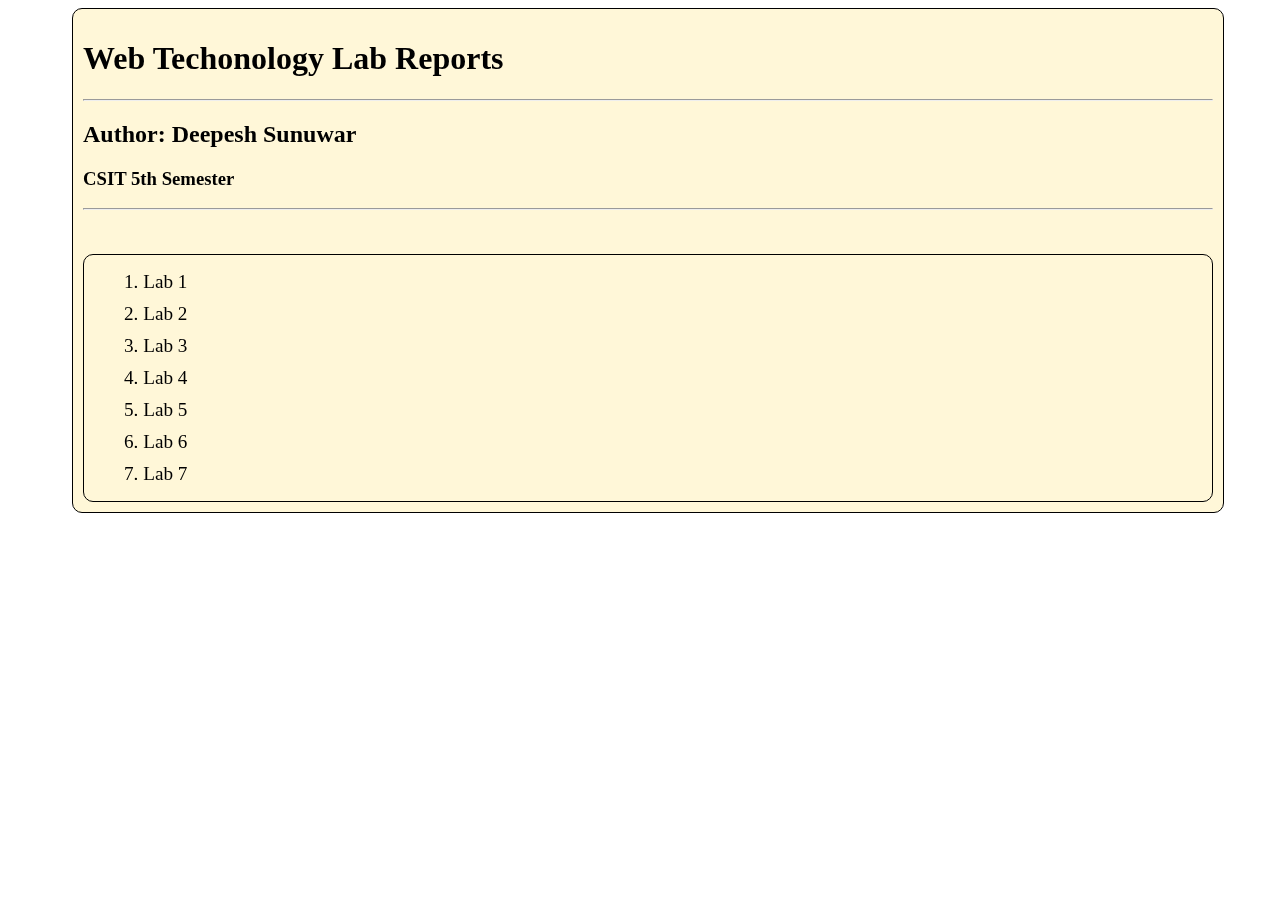
<file: index.html>
<!DOCTYPE html>
<html lang="en">
  <head>
    <meta charset="UTF-8" />
    <meta name="viewport" content="width=device-width, initial-scale=1.0" />
    <title>Web Techonology Lab Reports - Deepesh</title>
    <link rel="stylesheet" href="./style.css" />
  </head>
  <body>
    <div class="main">
      <h1>Web Techonology Lab Reports</h1>
      <hr />
      <div>
        <h2>Author: Deepesh Sunuwar</h2>
        <h3>CSIT 5th Semester</h3>
      </div>
      <hr />
      <br /><br />
      <div class="link1">
        <ul>
          <li><a href="./LAB 1/lab1_deepesh.html">1. Lab 1</a></li>
          <li><a href="./LAB 2/lab2_deepesh.html">2. Lab 2</a></li>
          <li><a href="./LAB 3/AdvanceHTML_deepesh.html">3. Lab 3</a></li>
          <li><a href="./LAB 4/lab4_deepesh.html">4. Lab 4</a></li>
          <li><a href="./LAB 5/lab5_deepesh.html">5. Lab 5</a></li>
          <li><a href="./LAB 5/bootstrap.html">6. Lab 6</a></li>
          <li><a href="./LAB 7/lab7.html">7. Lab 7</a></li>
        </ul>
      </div>
    </div>
  </body>
</html>
</file>
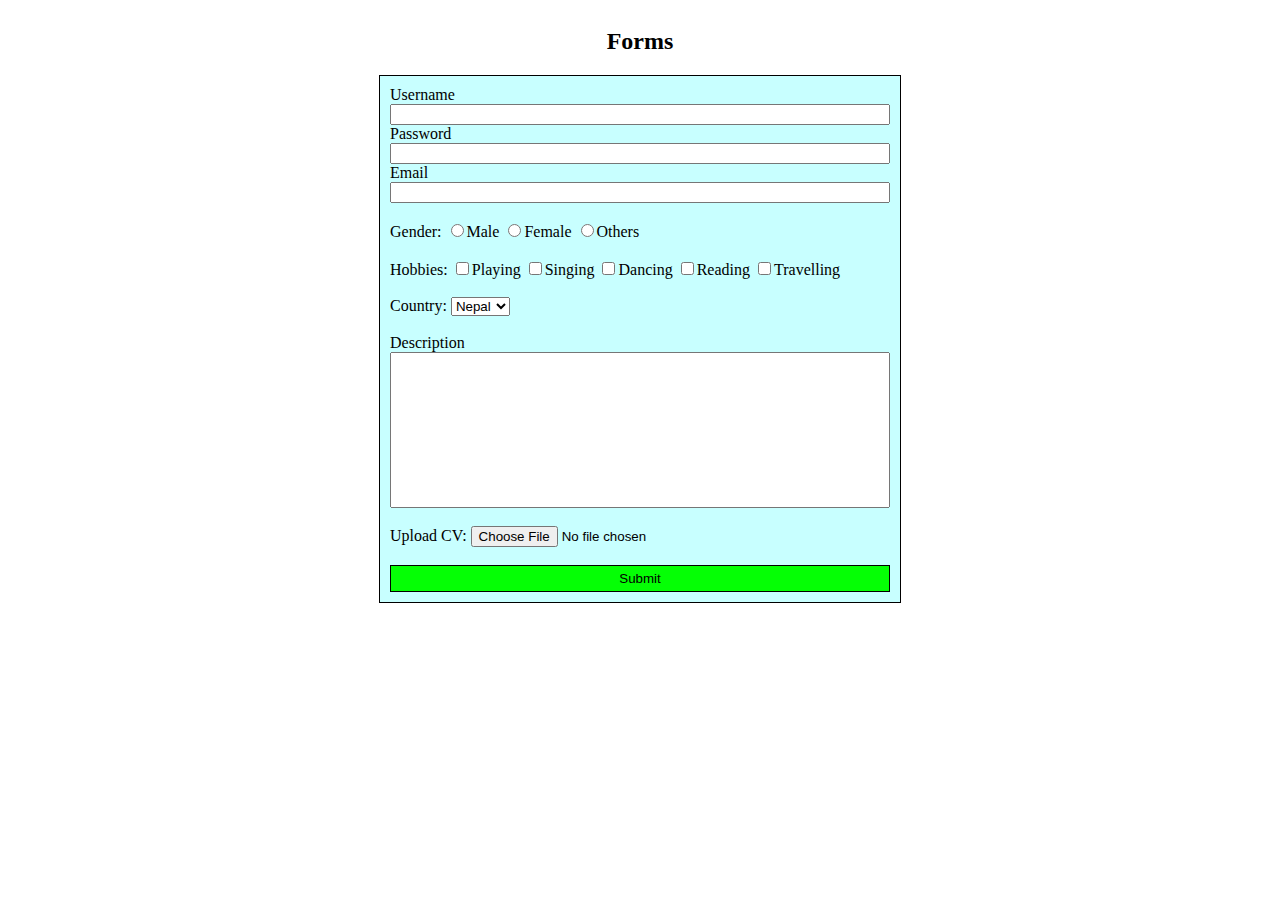
<file: LAB 2/lab2_deepesh.html>
<!DOCTYPE html>
<html lang="en">
  <head>
    <meta charset="UTF-8" />
    <meta name="viewport" content="width=device-width, initial-scale=1.0" />
    <title>Form elements</title>
  </head>
  <body>
    <div style="display: flex; align-items: center; flex-direction: column">
      <h2>Forms</h2>
      <form
        action="#"
        onsubmit="submitForm(event)"
        style="
          display: flex;
          flex-direction: column;
          border: 1px solid black;
          background-color: rgba(93, 255, 255, 0.336);
          padding: 10px;
          width: 500px;
        "
        id="UserForm"
      >
        <label for="username">Username</label>
        <input type="text" id="username" name="username" />
        <label for="password">Password</label>
        <input type="password" name="password" id="password" />
        <label for="email">Email</label>
        <input type="email" name="email" id="email" />
        <br />
        <!-- Radiobuttons -->
        <div>
          <label for="gender">Gender:</label>
          <input type="radio" name="gender" id="male" />Male
          <input type="radio" name="gender" id="female" />Female
          <input type="radio" name="gender" id="other" />Others
        </div>
        <br />
        <div>
          <!-- Checkboxes -->
          <label for="checkbox">Hobbies: </label>
          <input type="checkbox" name="hobbies" id="playing" />Playing
          <input type="checkbox" name="hobbies" id="singing" />Singing
          <input type="checkbox" name="hobbies" id="dancing" />Dancing
          <input type="checkbox" name="hobbies" id="reading" />Reading
          <input type="checkbox" name="hobbies" id="travelling" />Travelling
        </div>
        <br />
        <div>
          <!-- Select in html -->
          <label for="country">Country:</label>
          <select name="country" id="country">
            <option value="nepal">Nepal</option>
            <option value="india">India</option>
            <option value="china">China</option>
            <option value="japan">Japan</option>
          </select>
        </div>
        <br />

        <!-- text area -->
        <label for="description">Description</label>
        <textarea
          style="resize: none"
          rows="10"
          cols="23"
          name="description"
          id="description"
        ></textarea>

        <br />
        <div>
          <label for="fileupload">Upload CV:</label>
          <input type="file" name="fileupload" id="fileupload" />
        </div>
        <br />
        <input
          style="
            background-color: rgb(5, 255, 5);
            border: 1px solid black;
            padding: 5px;
          "
          type="submit"
          value="Submit"
        />
      </form>
    </div>
  </body>
  <script>
    function submitForm(event) {
            event.preventDefault();
            const formData = new FormData(document.getElementById('UserForm'));
            const entries = Array.from(formData.entries());
            alert('Form Submitted Successfully!\n' + entries.map(([key, value]) => `${key}: ${value}`).join('\n'));
        }
  </script>
</html>
</file>
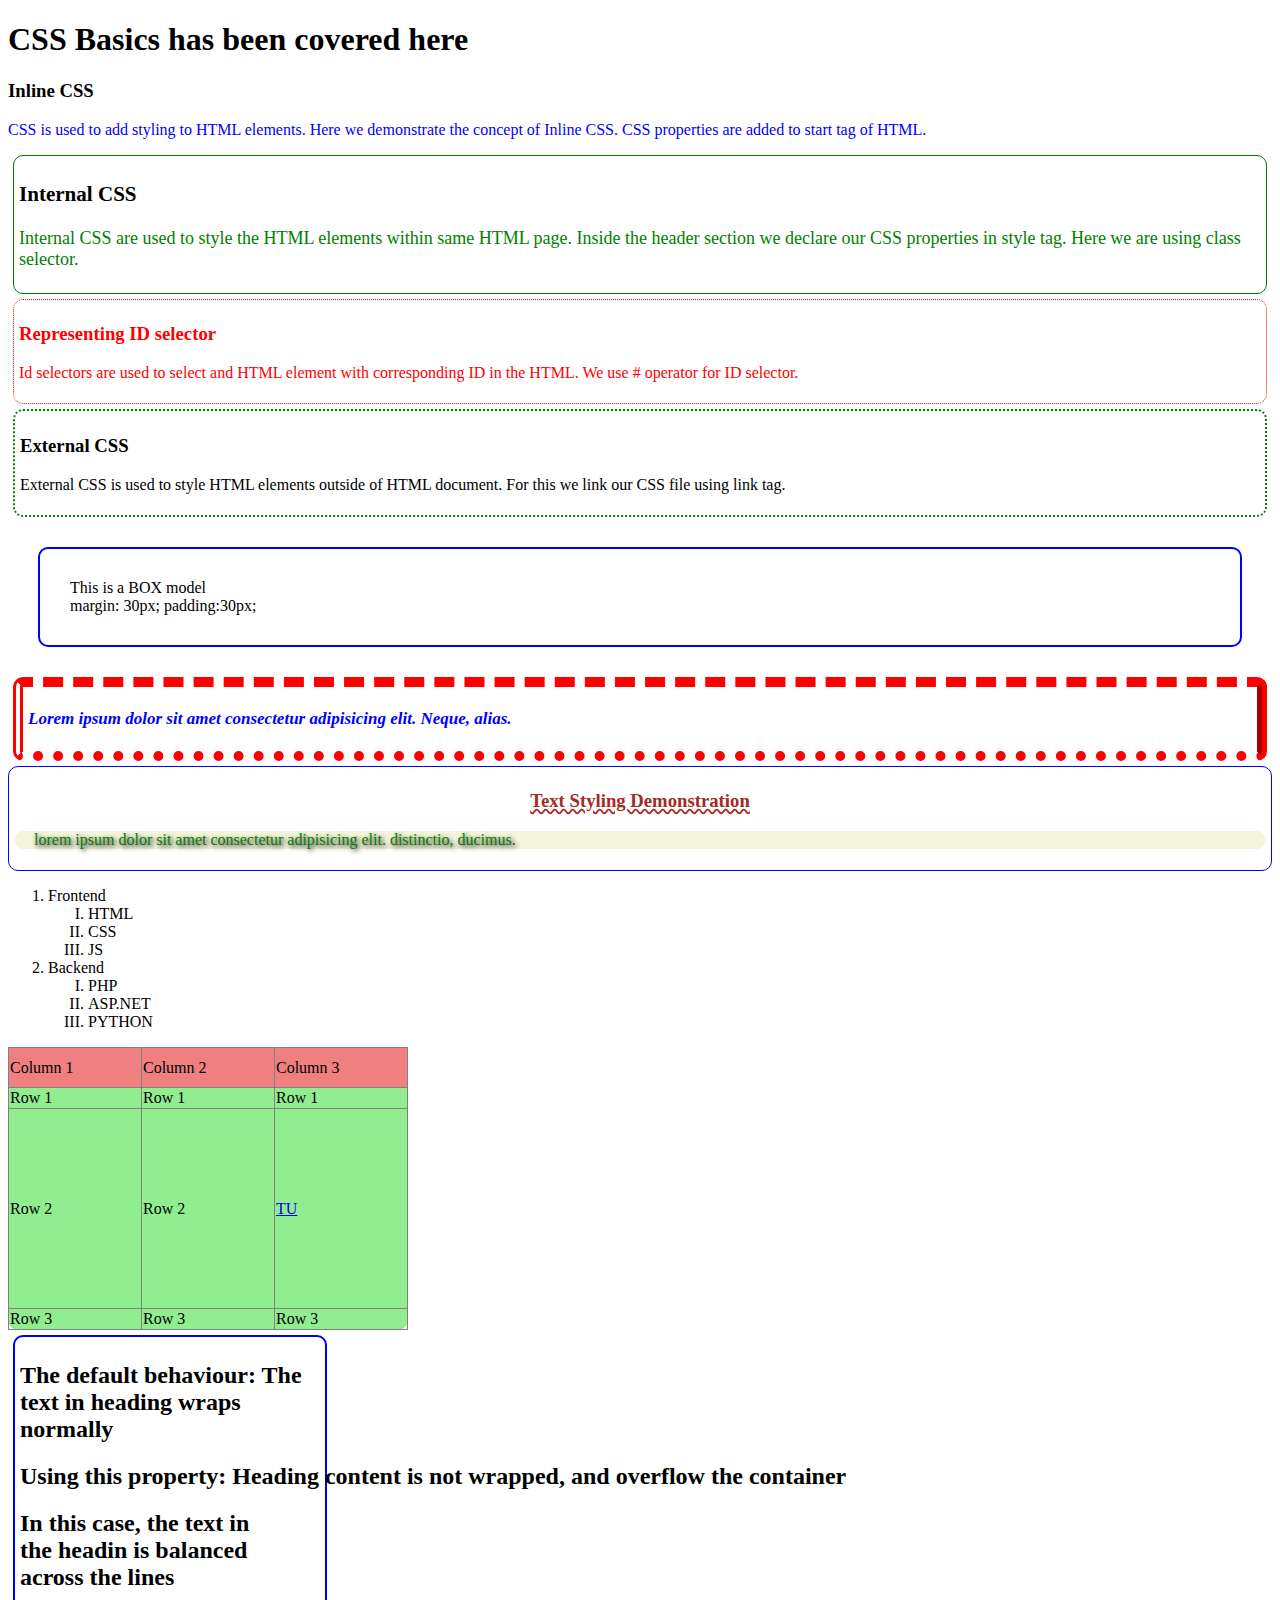
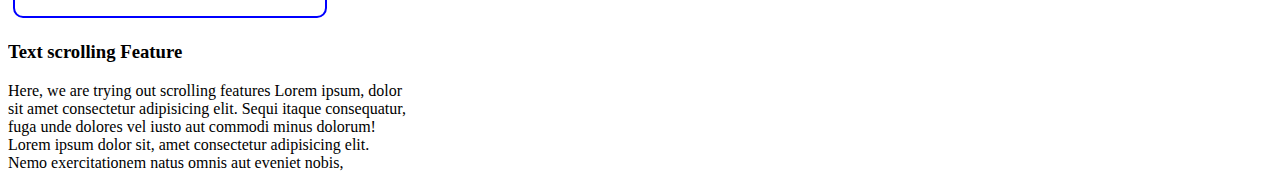
<file: LAB 4/lab4_deepesh.html>
<!DOCTYPE html>
<html lang="en">
  <head>
    <meta charset="UTF-8" />
    <meta name="viewport" content="width=device-width, initial-scale=1.0" />
    <title>CSS Basics</title>
    <link rel="stylesheet" href="./style.css" />

    <!-- internal CSS -->
    <style>
      /* universal selector */
      * {
        border-radius: 10px;
      }
      .internal-css {
        font-size: 18px;
        border: 1px solid green;
        margin: 5px;
        padding: 5px;
      }
      .internal-css p {
        color: green;
      }
      #id-selector {
        border-width: 1px;
        color: red;
        border-style: dotted;
        padding: 5px;
        margin: 5px;
      }
    </style>
  </head>
  <body>
    <h1>CSS Basics has been covered here</h1>

    <!-- inserting CSS -->
    <!-- 1. Inline -->
    <h3>Inline CSS</h3>
    <p style="font-size: 16px; color: blue">
      CSS is used to add styling to HTML elements. Here we demonstrate the
      concept of Inline CSS. CSS properties are added to start tag of HTML.
    </p>

    <!-- 2. Internal CSS -->
    <div class="internal-css">
      <h3>Internal CSS</h3>
      <p>
        Internal CSS are used to style the HTML elements within same HTML page.
        Inside the header section we declare our CSS properties in style tag.
        Here we are using class selector.
      </p>
    </div>
    <div id="id-selector">
      <h3>Representing ID selector</h3>
      <p>
        Id selectors are used to select and HTML element with corresponding ID
        in the HTML. We use # operator for ID selector.
      </p>
    </div>

    <!-- 3. External CSS -->
    <div class="external-css">
      <h3>External CSS</h3>
      <p>
        External CSS is used to style HTML elements outside of HTML document.
        For this we link our CSS file using link tag.
      </p>
    </div>

    <!-- CSS Box model -->
    <div class="css-box">
      This is a BOX model
      <br />
      margin: 30px; padding:30px;
    </div>

    <!-- font properties -->
    <div class="fonts">
      <p>
        Lorem ipsum dolor sit amet consectetur adipisicing elit. Neque, alias.
      </p>
    </div>

    <!-- text properties -->
    <div id="text">
      <h3>Text Styling Demonstration</h3>
      <p>
        Lorem ipsum dolor sit amet consectetur adipisicing elit. Distinctio,
        ducimus.
      </p>
    </div>

    <!-- list -->
    <ol class="list">
      <li>
        Frontend
        <ul class="sub-list">
          <li>HTML</li>
          <li>CSS</li>
          <li>JS</li>
        </ul>
      </li>
      <li>
        Backend
        <ul class="sub-list">
          <li>PHP</li>
          <li>ASP.NET</li>
          <li>PYTHON</li>
        </ul>
      </li>
    </ol>

    <table border="1px">
      <thead>
        <tr style="height: 40px; background-color: lightcoral">
          <td>Column 1</td>
          <td>Column 2</td>
          <td>Column 3</td>
        </tr>
      </thead>
      <tbody>
        <tr>
          <td>Row 1</td>
          <td>Row 1</td>
          <td>Row 1</td>
        </tr>
        <tr style="height: 200px">
          <td>Row 2</td>
          <td>Row 2</td>
          <td><a href="https://www.tu.edu.np">TU</a></td>
        </tr>
        <tr>
          <td>Row 3</td>
          <td>Row 3</td>
          <td>Row 3</td>
        </tr>
      </tbody>
    </table>

    <div class="container">
      <!-- text wrap -->
      <h2 class="wrap" contenteditable="true">
        The default behaviour: The text in heading wraps normally
      </h2>
      <h2 class="nowrap">
        Using this property: Heading content is not wrapped, and overflow the
        container
      </h2>
      <h2 class="balanced">
        In this case, the text in the headin is balanced across the lines
      </h2>
    </div>

    <!-- scrolling -->
    <div class="scrolling">
      <h3>Text scrolling Feature</h3>
      <p>
        Here, we are trying out scrolling features Lorem ipsum, dolor sit amet
        consectetur adipisicing elit. Sequi itaque consequatur, fuga unde
        dolores vel iusto aut commodi minus dolorum! Lorem ipsum dolor sit, amet
        consectetur adipisicing elit. Nemo exercitationem natus omnis aut
        eveniet nobis, repellendus obcaecati! Ipsam eveniet facilis, ullam
        corporis itaque quaerat. Cupiditate voluptate quidem temporibus.
        Reprehenderit expedita commodi ex dolore excepturi est, soluta qui
        minima aliquid quam?
      </p>
    </div>
  </body>
</html>
</file>
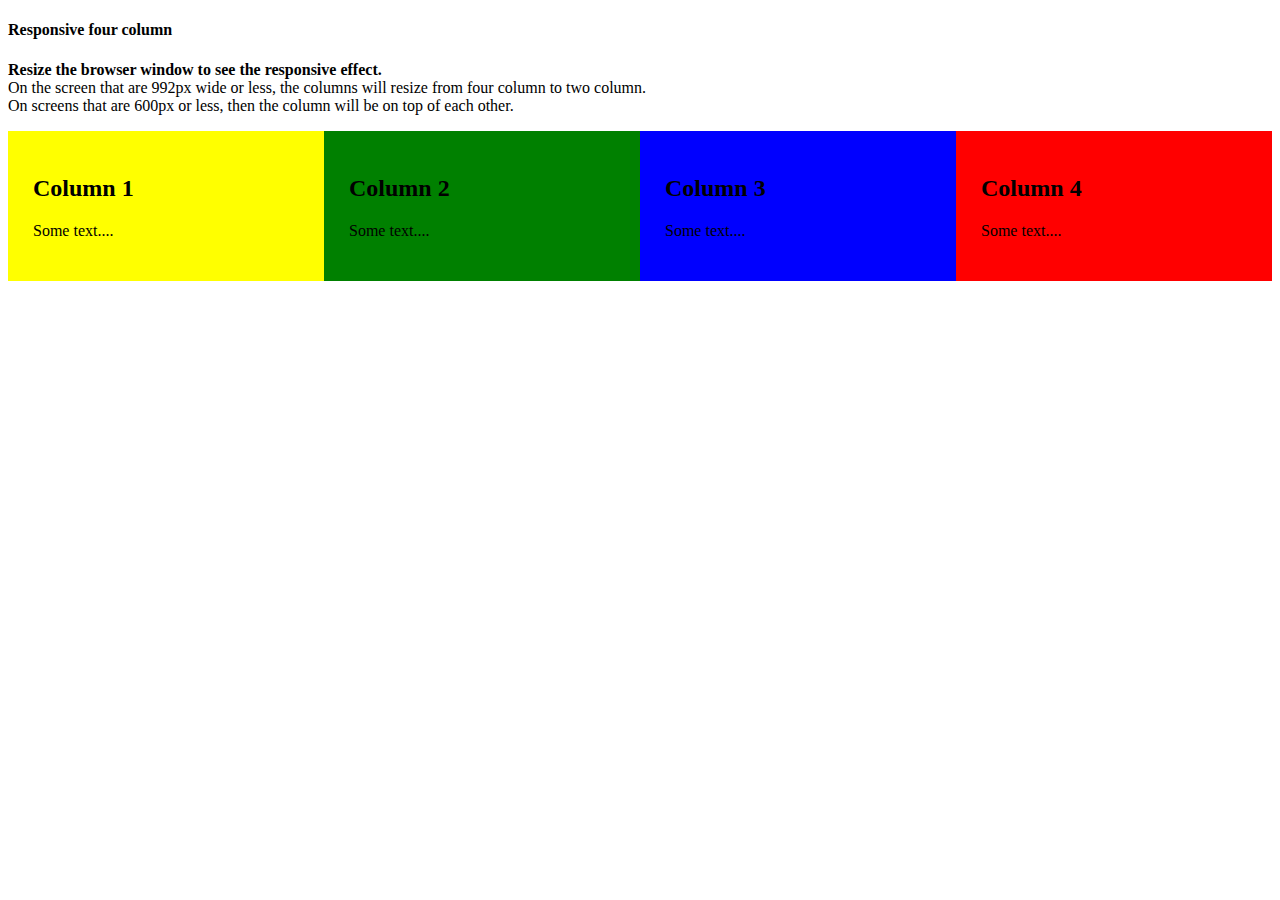
<file: LAB 5/mediaquery.html>
<!DOCTYPE html>
<html lang="en">
  <head>
    <meta charset="UTF-8" />
    <meta name="viewport" content="width=device-width, initial-scale=1.0" />
    <title>Media Query</title>
    <style>
      * {
        box-sizing: border-box;
      }

      /* create four equal columns that float next to each other. */
      .column {
        float: left;
        width: 25%;
        padding: 25px;
      }

      /* clear float after the column  */
      .row:after {
        content: "";
        display: table;
        clear: both;
      }

      /* media query */
      /* On screen that are 992px or less, go four column to two column layout */
      @media screen and (max-width: 992px) {
        .column {
          width: 50%;
        }
      }

      /* On screen that are 600px or less, then make it as a stack layout */
      @media screen and (max-width: 600px) {
        .column {
          width: 100%;
        }
      }
    </style>
  </head>
  <body>
    <h4>Responsive four column</h4>
    <p>
      <strong>Resize the browser window to see the responsive effect.</strong
      ><br />On the screen that are 992px wide or less, the columns will resize
      from four column to two column. <br />
      On screens that are 600px or less, then the column will be on top of each
      other.
    </p>
    <div class="row">
      <div class="column" style="background-color: yellow">
        <h2>Column 1</h2>
        <p>Some text....</p>
      </div>
      <div class="column" style="background-color: green">
        <h2>Column 2</h2>
        <p>Some text....</p>
      </div>
      <div class="column" style="background-color: blue">
        <h2>Column 3</h2>
        <p>Some text....</p>
      </div>
      <div class="column" style="background-color: red">
        <h2>Column 4</h2>
        <p>Some text....</p>
      </div>
    </div>
  </body>
</html>
</file>
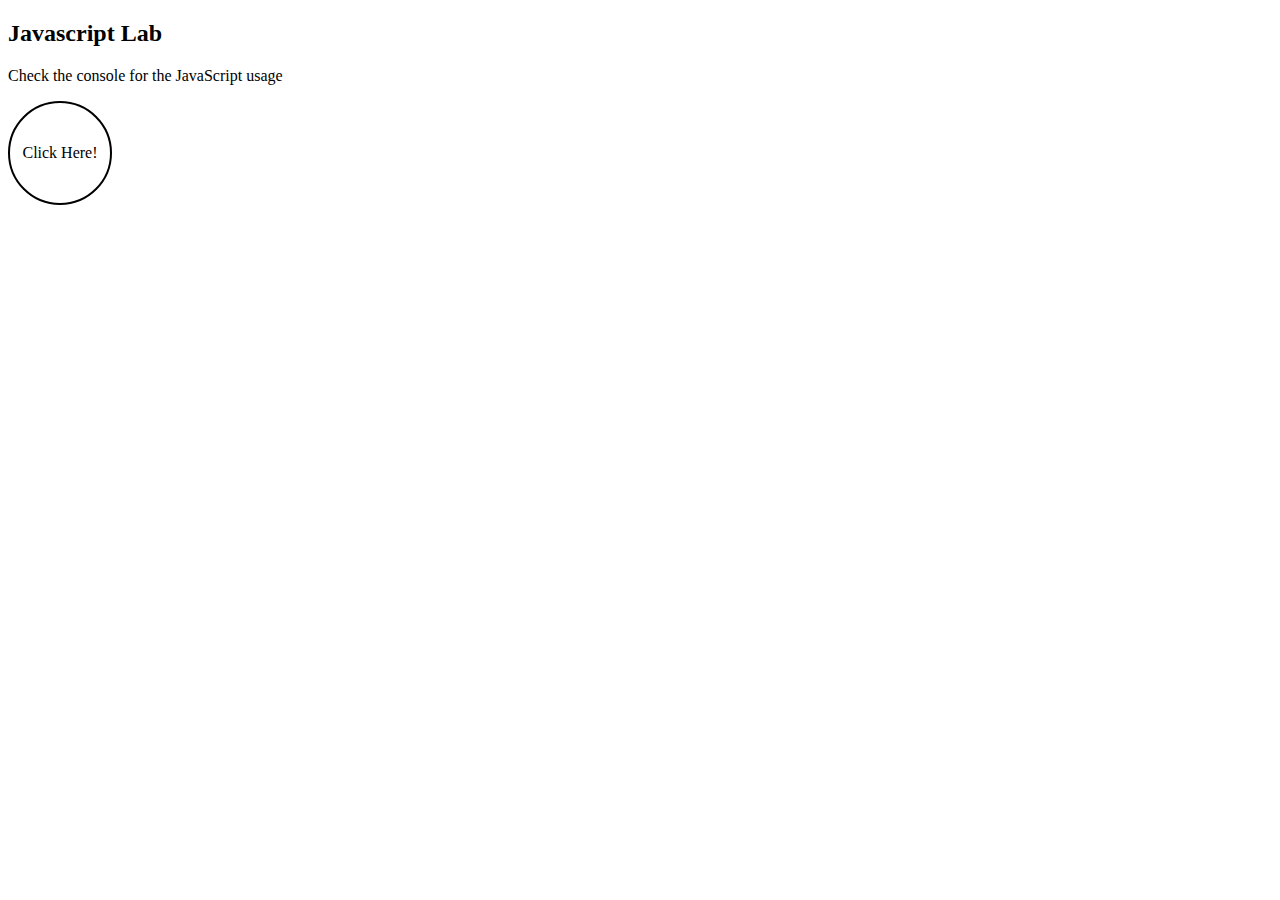
<file: LAB 7/lab7.html>
<!DOCTYPE html>
<html lang="en">
  <head>
    <meta charset="UTF-8" />
    <meta name="viewport" content="width=device-width, initial-scale=1.0" />
    <title>Document</title>
    <style>
      #bulb {
        border: 2px solid black;
        border-radius: 50%;
        width: 100px;
        height: 100px;
        display: flex;
        align-items: center;
        justify-content: center;
      }
    </style>
  </head>
  <body>
    <h2>Javascript Lab</h2>
    <p>Check the console for the JavaScript usage</p>

    <div id="bulb" onclick="on()">
      <p style="cursor: pointer">Click Here!</p>
    </div>

    <script>
      //indetifiers are case sensitive

      //variable decalration
      var x = 10;
      let y = 20;
      const z = 100;
      console.log(x);
      console.log(y);
      console.log(z);

      //datatypes in JavaScript
      /*
      1 numbers
      2 string
      3 boolean
      4 object
      5 array
      6 null
      7 undefined
      8 symbol
      */

      //number
      let num1 = 451;
      let num2 = 2.5;
      let num3 = 0.5e3;
      let num4 = 0.5e-3;
      console.log(num1);
      console.log(num2);
      console.log(num3);
      console.log(num4);

      //string
      let string1 = "hello";
      let string2 = "world";

      console.log(string1 + " " + string2);
      console.log(`string1 has length: ${string1.length}`);
      console.log(`string1 has "${string1[3]}" on index 3`);

      //boolean
      let boolean1 = true;
      console.log(boolean1);

      //object
      let object1 = {
        name: "hiro",
        age: 9000,
        username: "hiroTheDevil",
      };
      console.log(object1);
      console.log(object1["age"]); //if we give in [] the pass it as a string

      //null
      let n = null;
      console.log(n);

      //undefined
      let u;
      console.log(u);

      //symbol
      let sym1 = Symbol("hello");
      let sym2 = Symbol("hello");
      console.log(sym1);
      console.log(sym2);
      console.log(sym1 == sym2);

      //array
      let array1 = ["hello", 1, 2, 3, 24, 34, 43, 45];
      console.log(array1);

      //type conversion
      let num5 = 10;
      let string3 = "20";
      let string4 = "20.5";
      console.log(num5 + string3); //implicit  --> in case of + it changes num5 into string
      console.log(num5 * string3); //implicit  --> in case of * it changes string3 into number
      console.log(num5 + parseInt(string3));
      console.log(num5 + parseFloat(string4));

      //operators

      //Arithmetic operators
      let num6 = 10;
      let num7 = 90;
      let res;
      console.log("Addition", num6 + num7);
      console.log("Subtraction", num6 - num7);
      console.log("Multiplication", num6 * num7);
      console.log("Division", num6 / num7);
      console.log("Modulus", num6 % num7);
      console.log("Pre-Increment", ++num6);
      console.log("Post-Increment", num6++);
      console.log("Pre-Decrement", --num6);
      console.log("Post-Decrement", num6--);

      //comparision operators
      console.log("10 == 90", num6 == num7);
      console.log("10 != 90", num6 != num7);
      console.log("10 > 90", num6 > num7);
      console.log("10 < 90", num6 < num7);

      //logical operators
      console.log("10 > 90 && 10 < 100", num6 > num7 && num6 < 100);
      console.log("10 > 90 || 10 < 100", num6 > num7 || num6 < 100);
      console.log("!(10 > 90)", !(num6 > num7));
      console.log("!(10 < 90)", !(num6 < num7));

      //assignment operators
      num6 += 10;
      console.log(num6);
      num6 -= 10;
      console.log(num6);
      num6 *= 10;
      console.log(num6);
      num6 /= 10;
      console.log(num6);
      num6 %= 10;
      console.log(num6);
      num6 **= 10;
      console.log(num6);

      //conditional operators
      var age = 20;
      if (age >= 18) console.log("You are eligible to vote");
      else console.log("You are not eligible to vote");

      //ternary operator
      age >= 20
        ? console.log("You are allowed to drive")
        : console.log("You are not allowed to drive");

      //switch case
      var color = "red";
      switch (color) {
        case "red": {
          console.log("Stop the Car");
          break;
        }
        case "yellow": {
          console.log("Be ready to go");
          break;
        }
        case "green": {
          console.log("GO GO GO");
          break;
        }
        default:
          console.log("Not a traffic light color");
      }

      //looping
      //for loop
      for (let i = 1; i < 5; i++) {
        console.log(i);
      }
      //while
      let i = 5;
      while (i > 0) {
        console.log(i);
        i--;
      }
      //do while
      do {
        console.log(i);
        i++;
      } while (i != 5);

      //for each
      var array5 = [1, 2, 3, 4, 5, 6];
      array5.forEach((element) => {
        console.log(`array value using for each loop: ${element}`);
      });

      //function
      function greetings(name) {
        console.log(`Greetings! Mr. ${name}`);
      }
      greetings("Deepesh");

      //alert
      alert("Welcome to JavaScript");

      //confirm
      confirm("Ready to Dive in Baby!!");

      //prompt
      let username = prompt("Write your name please");
      greetings(username);

      //this operator
      function car(make, model, year) {
        //object constructor
        this.make = make;
        this.model = model;
        this.year = year;
      }
      let myCar = new car("Lamborgini", "Super", "2000");
      console.log(myCar);

      //Bulb triggerer
      const bulbStatus = document.getElementById("bulb");
      let isOn = 0;
      function on() {
        if (isOn === 0) {
          isOn = 1;
          bulbStatus.style.backgroundColor = "yellow";
        } else {
          bulbStatus.style.backgroundColor = "white";
          isOn = 0;
        }
      }
    </script>
  </body>
</html>
</file>
<file: style.css>
:root {
  padding: 0;
  margin: 0;
  box-sizing: border-box;
}

html,
body {
  width: 100vw;
  height: 100vh;
  overflow: hidden;
}

.main {
  border: 1px solid black;
  padding: 10px;
  border-radius: 10px;
  width: 90%;
  max-width: 100%;
  background-color: #ffe68350;
  backdrop-filter: blur(10px);
  -webkit-backdrop-filter: blur(10px);
  margin: 0 auto;
  box-sizing: border-box;
}

.link1 {
  border: 1px solid black;
  border-radius: 10px;
  box-sizing: border-box;
}

.link1 ul {
  list-style-type: none;
}

.link1 ul li {
  margin-bottom: 10px;
}
.link1 ul li a {
  font-size: larger;
  color: black;
  text-decoration: none;
}
</file>
<file: LAB 4/style.css>
.external-css {
  border: 2px dotted green;
  margin: 5px;
  padding: 5px;
}

.css-box {
  border: 2px solid blue;
  margin: 30px;
  padding: 30px;
}

.fonts {
  border-width: 10px;
  border-style: dashed groove dotted double;
  border-color: red;
  padding: 5px;
  margin: 5px;
}

.fonts p {
  color: blue;
  font-family: "Times New Roman", Times, serif;
  font-size: 17px;
  font-weight: bold;
  font-style: oblique;
}

#text {
  border: 1px solid blue;
  padding: 5px;
}

#text h3 {
  color: brown;
  text-align: center;
  text-decoration: wavy underline;
}

#text p {
  color: green;
  text-align: justify;
  text-shadow: 2px 2px 5px black;
  /* x-axis y-axis blur-radius color */
  text-indent: 20px;
  text-transform: lowercase;
  background-color: beige;
}

.list {
  .sub-list {
    list-style: upper-roman;
  }
}

table {
  border-collapse: collapse;
  background-color: lightgreen;
  width: 400px;
}

table td {
  border-radius: 0;
}

/* text wrap */

.container {
  border: 2px solid blue;
  margin: 5px;
  padding: 5px;
  width: 300px;
}

.wrap {
  text-wrap: wrap;
}

.nowrap {
  text-wrap: nowrap;
}

.balanced {
  text-wrap: balance;
}

.scrolling {
  border-radius: 0;
  width: 400px;
  height: 150px;
  scroll-behavior: smooth;
  scrollbar-width: 50px;
  overflow-y: scroll;
}
</file>
